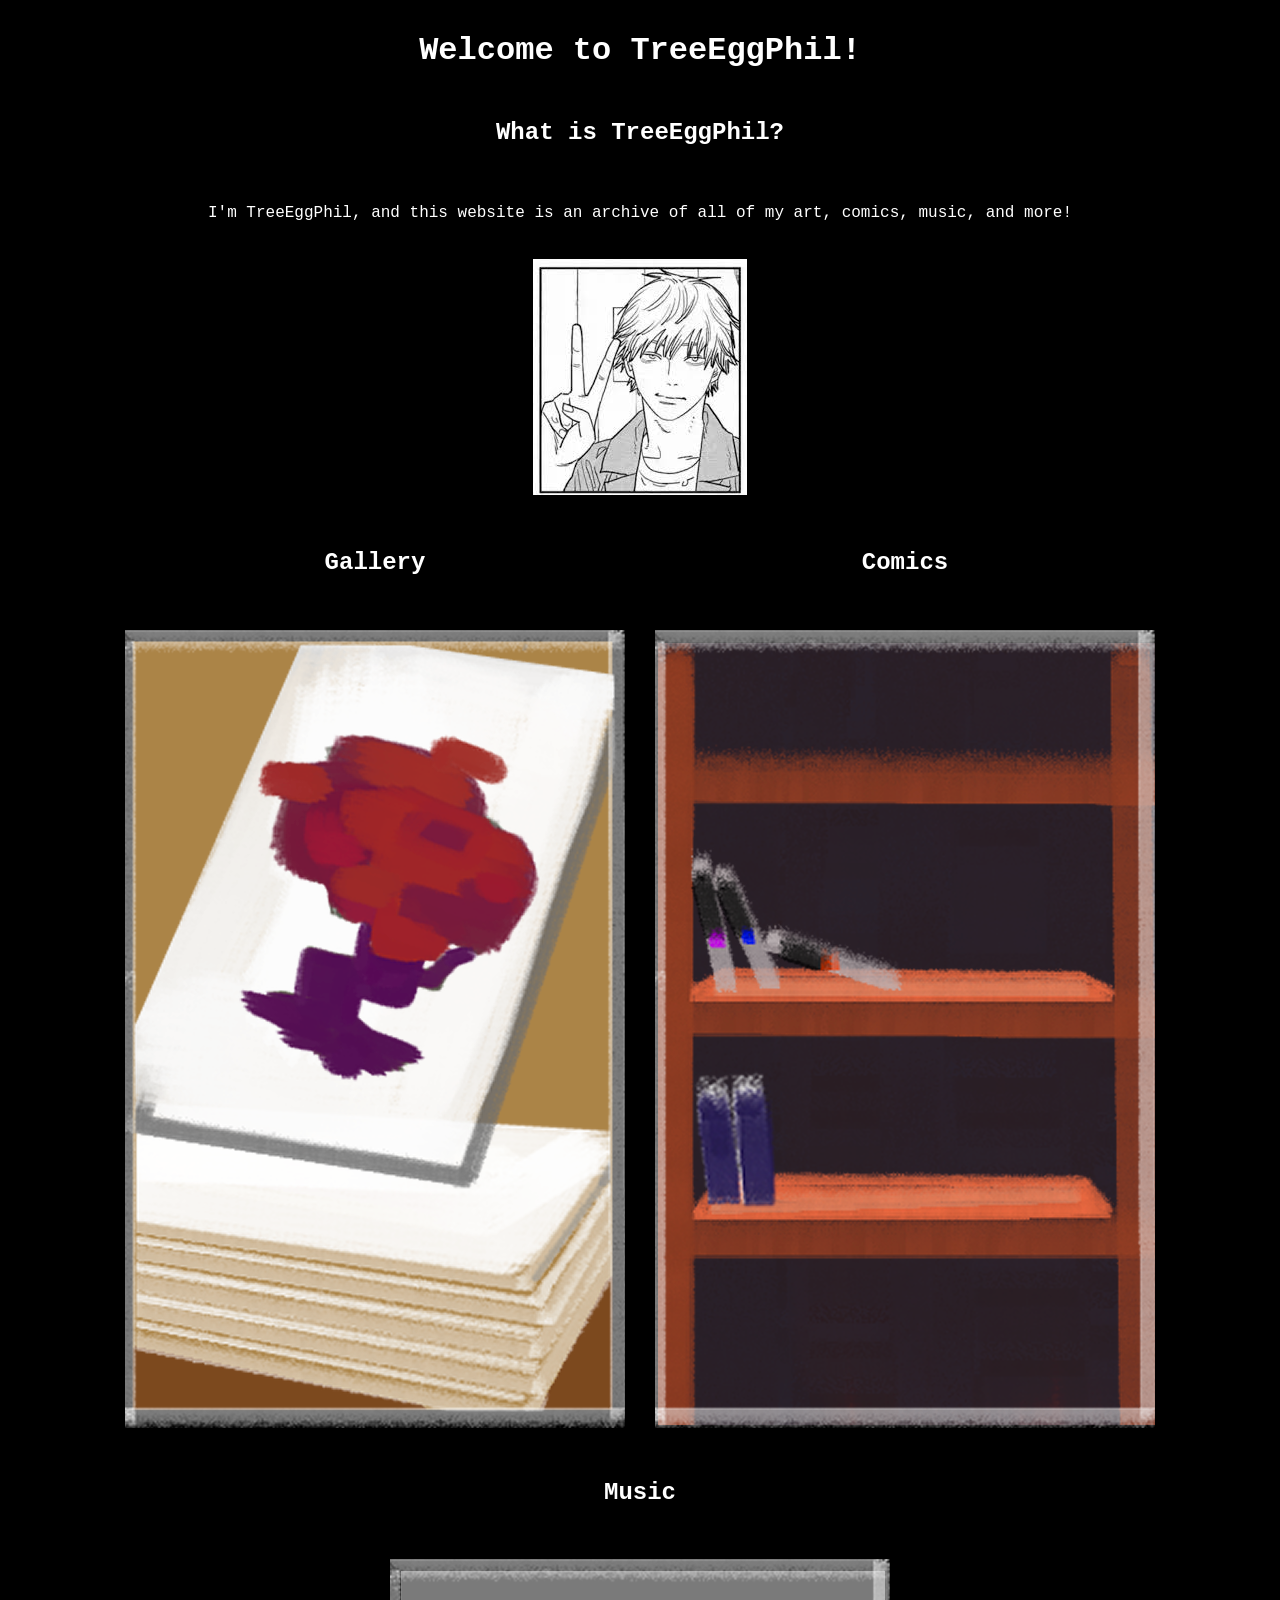
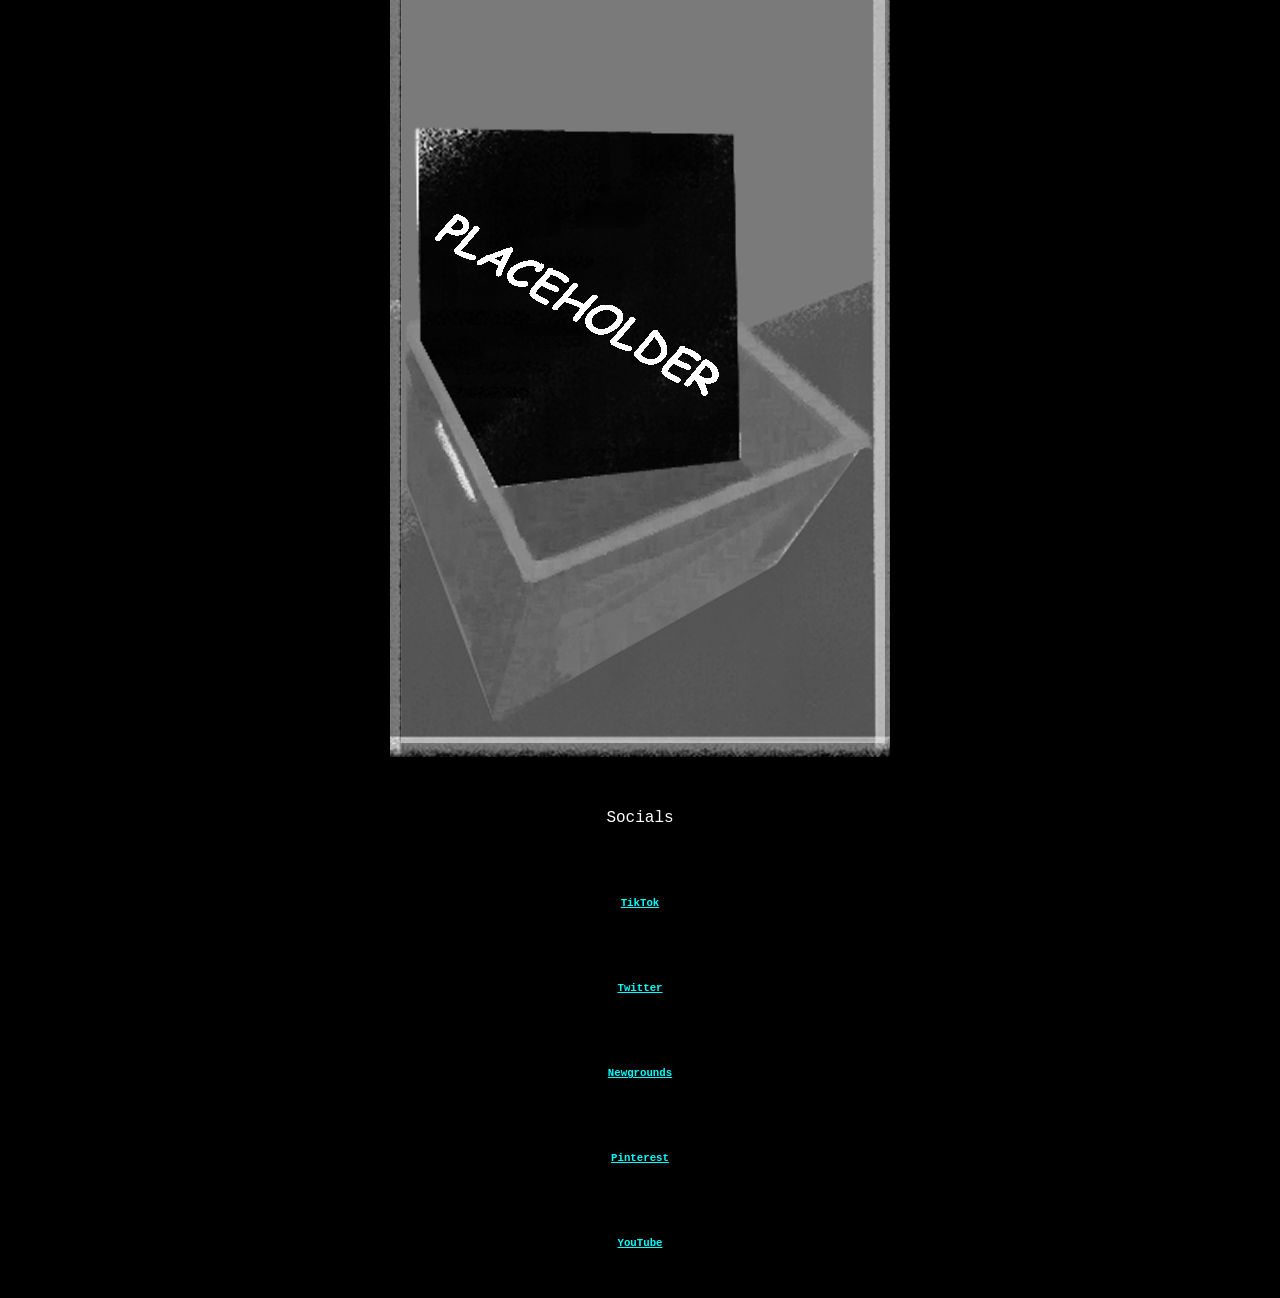
<file: index.html>
<!DOCTYPE html>
<html>
    <head>
        <meta name="viewport" content="width=device-width, initial-scale=1.0">
        <title>treeeggphil</title>
        <link rel="stylesheet" href="style.css">
    </head>
    <body>
        <header>
            <h1>Welcome to TreeEggPhil!</h1>
            <h2>What is TreeEggPhil?</h2>
            <p>I'm TreeEggPhil, and this website is an archive of all of my art, comics, music, and more!</p>
            <img src="images/denjipeace.jpg">
        </header>
        <br>
        <div class="directory">
            <div class="icon">
                <h2>Gallery</h2>
                <a href="gallery.html">
                    <img src="images/icons/galleryicon.png" alt="Gallery Icon">
                </a>
            </div>
            <div class="icon">
                <h2>Comics</h2>
                <a href="comics.html">
                    <img src="images/icons/comicsicon.png" alt="Comics Icon">
                </a>
            </div>
            <div class="icon">
                <h2>Music</h2>
                <a href="music.html">
                    <img src="images/icons/musicicon.png" alt="Music Icon">
                </a>
            </div>
        </div>
        <p>Socials</p>
            <h6><a href="https://www.tiktok.com/@treeeggphil416">TikTok</a></h6>
            <h6><a href="https://x.com/treeeggphil416">Twitter</a></h6>
            <h6><a href="https://treeeggphil.newgrounds.com">Newgrounds</a></h6>
            <h6><a href="https://www.pinterest.com/treeggphil416">Pinterest</a></h6>
            <h6><a href="https://www.youtube.com/@TreeEggPhil">YouTube</a></h6>
    </body>
</html>
</file>
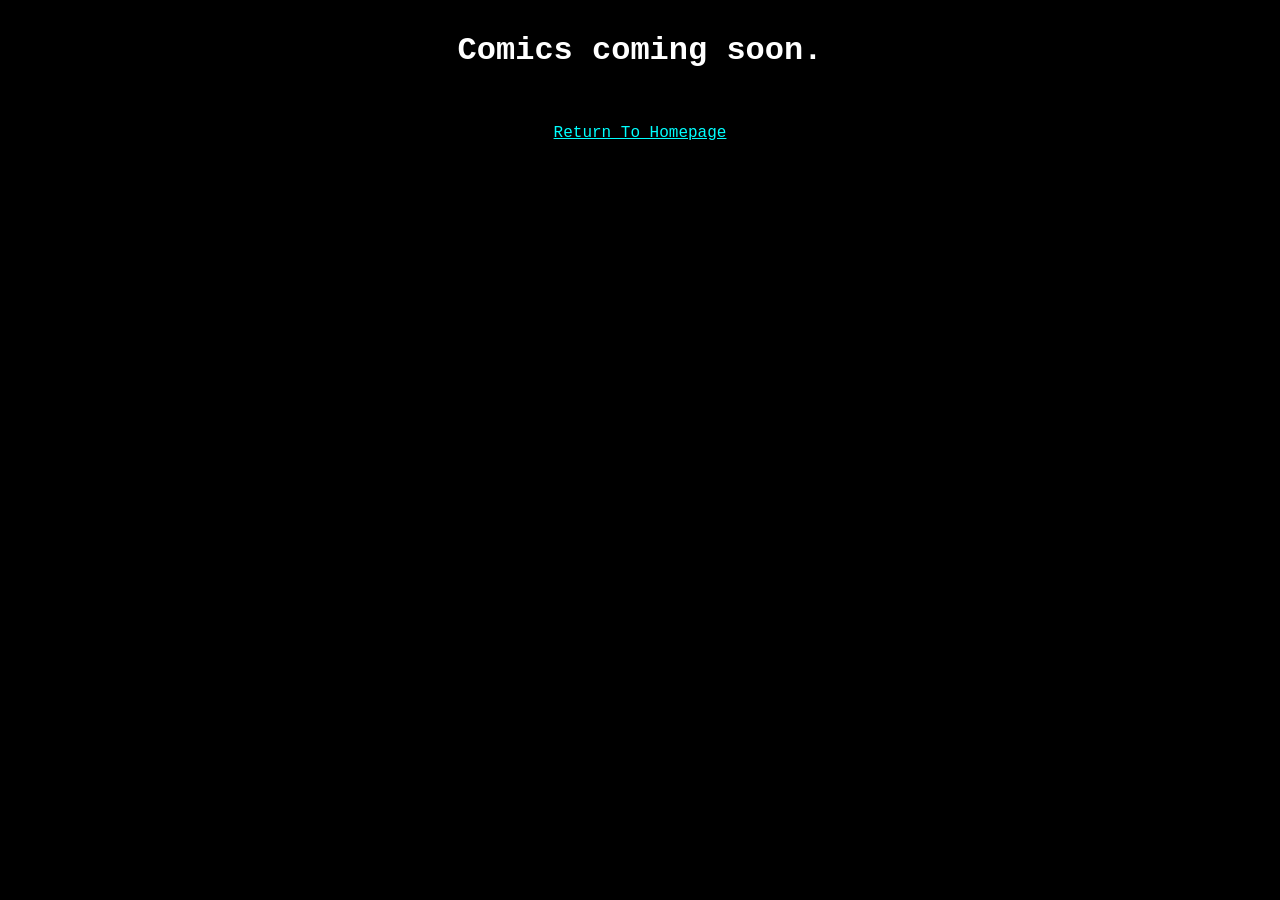
<file: comics.html>
<!DOCTYPE html>
<html>
    <head>
        <title>comics</title>
        <link rel="stylesheet" href="style.css">
    </head>
    <body>
        <h1>Comics coming soon.</h1>
        <p><a href="index.html">Return To Homepage</a></p>
    </body>
</html>
</file>
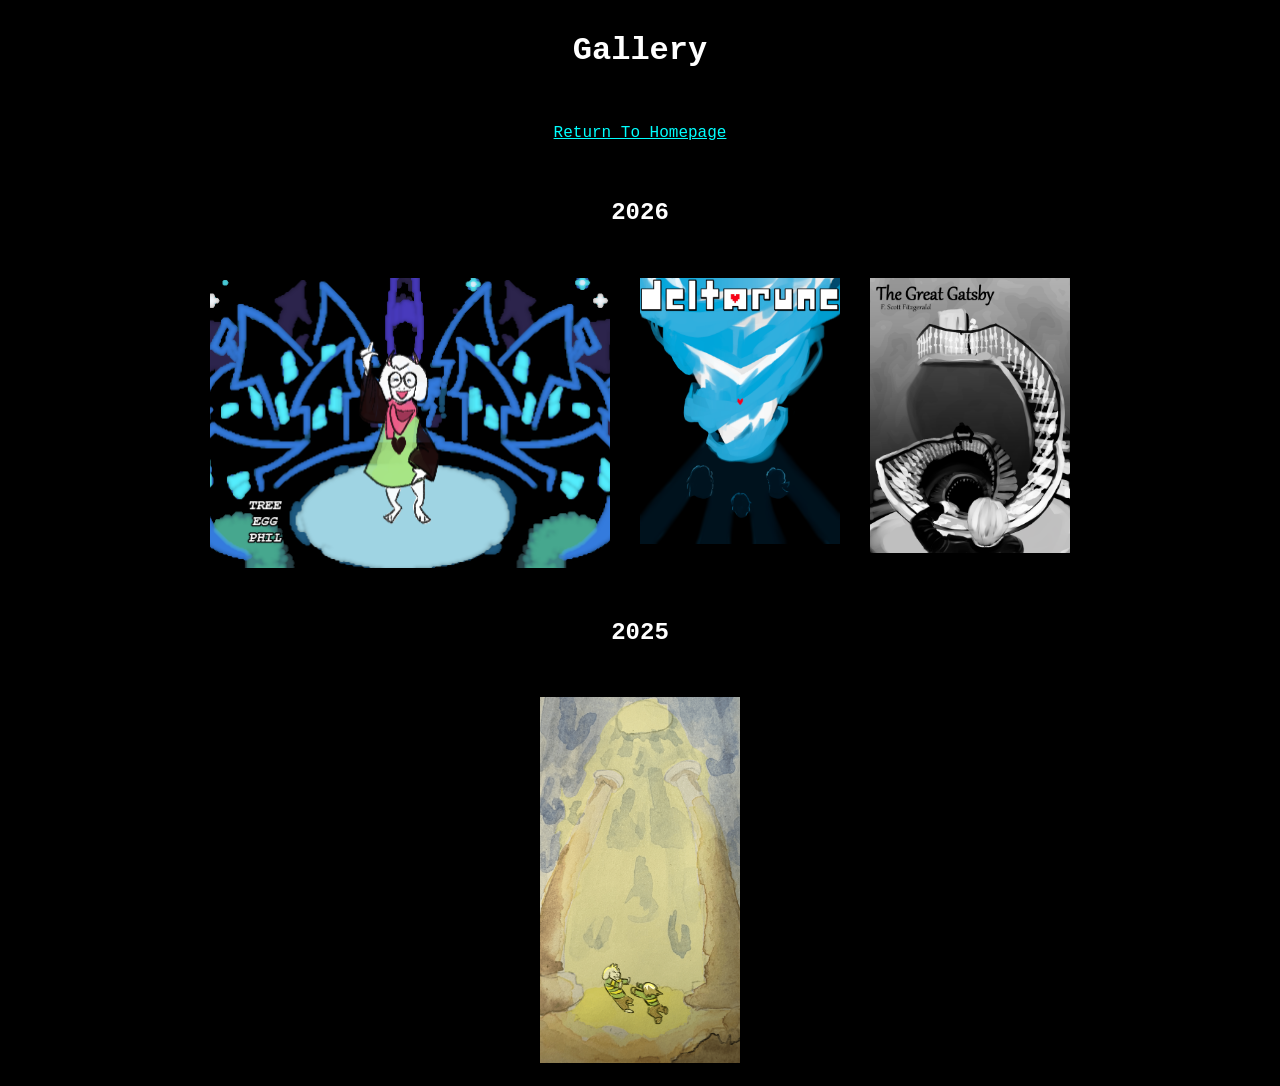
<file: gallery.html>
<!DOCTYPE html>
<html>
    <head>
        <title>gallery</title>
        <link rel="stylesheet" href="style.css">
    </head>
    <body>
        <h1>Gallery</h1>
        <p><a href="index.html">Return To Homepage</a></p>
        <h2>2026</h2>
        <div class="gallery">
                <a target="_blank" href="videos/kwikflipralsei.mp4">
                    <img src="images/gallery/kwikflipralsei_thumbnail.png" alt="Ralsei Kwik Flip Animation" width="400" height="500">
                </a>
                <a target="_blank" href="images/gallery/deltaruneposter.png">
                    <img src="images/gallery/deltaruneposter.png" alt="Deltarune Fan Poster" width="200" height="300">
                </a>
                <a target="_blank" href="images/gallery/TGG.png">
                    <img src="images/gallery/TGG.png" alt="The Great Gatsby Cover Redesign" width="200" height="300">
                </a>
        </div>
        <h2>2025</h2>
        <div class="gallery">
                <a target="_blank" href="images/gallery/undertale10thanniversary.png">
                    <img src="images/gallery/undertale10thanniversary.png" alt="Undertale 10th Anniversary Fanart" width="200" height="400">
                </a>
        </div>
    </body>
</html>
</file>
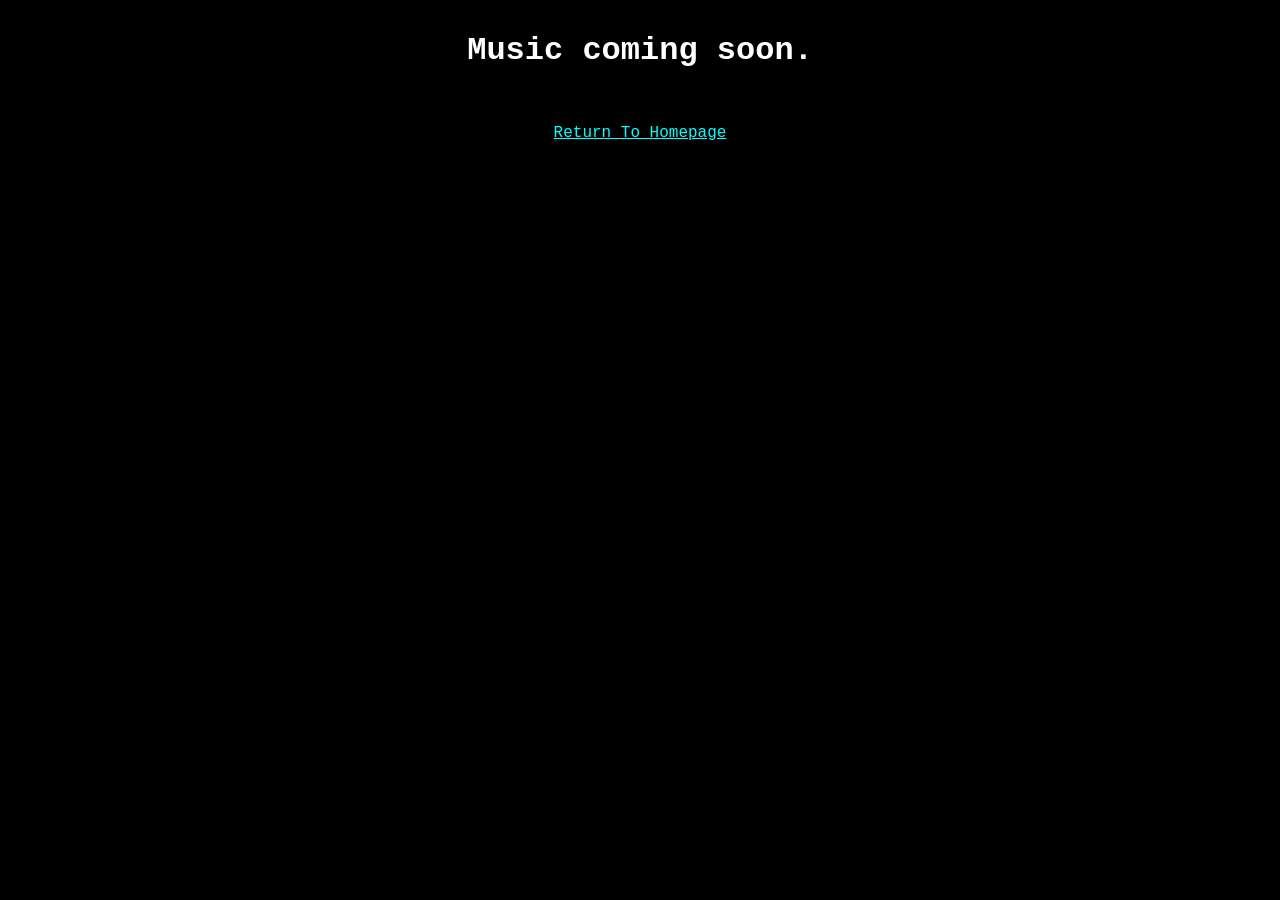
<file: music.html>
<!DOCTYPE html>
<html>
    <head>
        <title>music</title>
        <link rel="stylesheet" href="style.css">
    </head>
    <body>
        <h1>Music coming soon.</h1>
        <p><a href="index.html">Return To Homepage</a></p>
    </body>
</html>
</file>
<file: style.css>
body {
    background: black;
}
h1, h2, h3, h4, h5, h6, p {
    font-family: 'Courier New', Courier, monospace;
    line-height: 60px;
    text-align: center;
    color: white;
}
a {
    color: aqua;
}
a:hover {
    color: purple;
}
img {
    display: block;
    margin: auto;
}
/*scrollbar*/
::-webkit-scrollbar {
    background-color: black;
    width: 7px;
}
::-webkit-scrollbar-thumb {
    background: white;
    border-radius: 100px;
}
div.directory {
    display:flex;
    flex-wrap: wrap;
    justify-content: center;
}
div.icon img {
    transition: 1s;
    padding: 15px;
    max-width: 100%;
    width: auto;
    height: auto;
    margin: auto;
}
div.icon img:hover {
    transform:scale(1.02);
}
div.gallery {
    display: flex;
    flex-wrap: wrap;
    justify-content: center;
}
div.gallery img {
    transition: 1s;
    padding: 15px;
    height: auto;
}
div.gallery img:hover {
    transform: scale(1.1);
}
</file>
